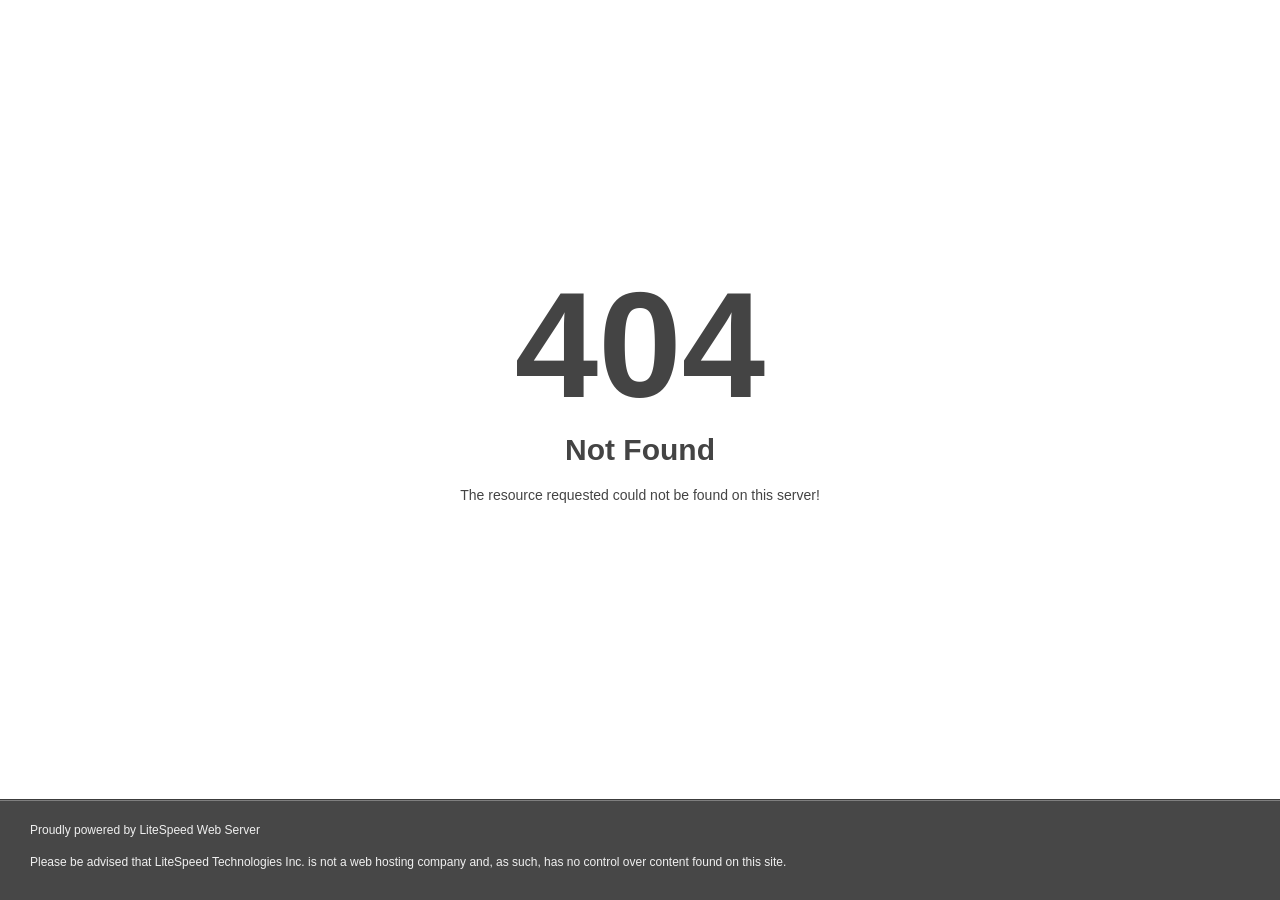
<file: css/images/ui-icons_777620_256x240.html>
<!DOCTYPE html>
<html style="height:100%">
<head>
<meta name="viewport" content="width=device-width, initial-scale=1, shrink-to-fit=no" />
<title> 404 Not Found
</title><style>@media (prefers-color-scheme:dark){body{background-color:#000!important}}</style></head>
<body style="color: #444; margin:0;font: normal 14px/20px Arial, Helvetica, sans-serif; height:100%; background-color: #fff;">
<div style="height:auto; min-height:100%; ">     <div style="text-align: center; width:800px; margin-left: -400px; position:absolute; top: 30%; left:50%;">
        <h1 style="margin:0; font-size:150px; line-height:150px; font-weight:bold;">404</h1>
<h2 style="margin-top:20px;font-size: 30px;">Not Found
</h2>
<p>The resource requested could not be found on this server!</p>
</div></div><div style="color:#f0f0f0; font-size:12px;margin:auto;padding:0px 30px 0px 30px;position:relative;clear:both;height:100px;margin-top:-101px;background-color:#474747;border-top: 1px solid rgba(0,0,0,0.15);box-shadow: 0 1px 0 rgba(255, 255, 255, 0.3) inset;">
<br>Proudly powered by LiteSpeed Web Server<p>Please be advised that LiteSpeed Technologies Inc. is not a web hosting company and, as such, has no control over content found on this site.</p></div><script defer src="https://static.cloudflareinsights.com/beacon.min.js/v4513226cdae34746b4dedf0b4dfa099e1781791509496" integrity="sha512-ZE9pZaUXND66v380QUtch/5sE9tPFh2zg45pR2PB0CVkCtOREv2AJKkSidISWkysEuQ0EH8faUU5du78bx87UQ==" data-cf-beacon='{"version":"2024.11.0","token":"88f4fa328f314d4c95a104b4a60b2313","r":1,"server_timing":{"name":{"cfCacheStatus":true,"cfEdge":true,"cfExtPri":true,"cfL4":true,"cfOrigin":true,"cfSpeedBrain":true},"location_startswith":null}}' crossorigin="anonymous"></script>
</body></html>
</file>
